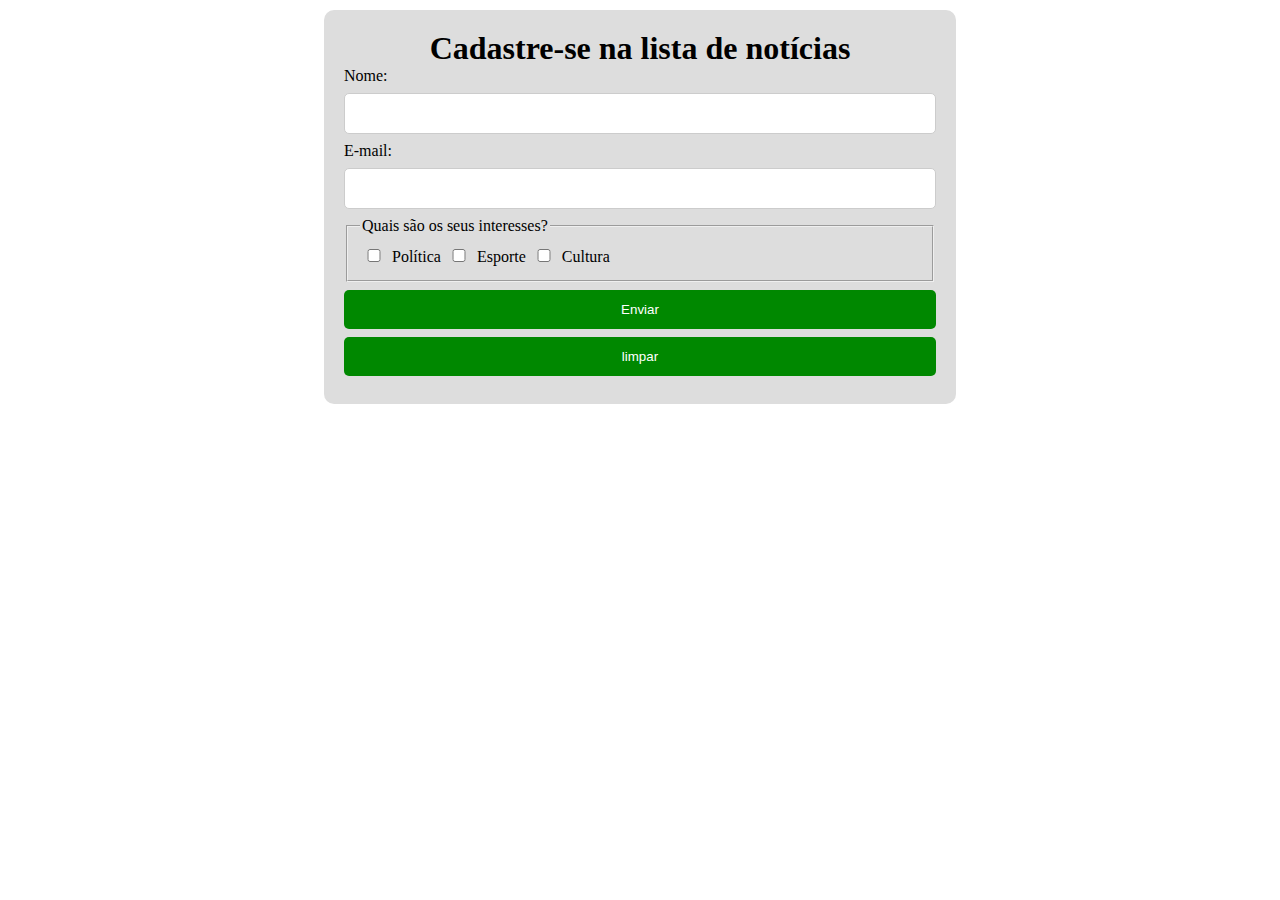
<file: Project_02/src/main/webapp/index.html>
<!DOCTYPE html>
<html lang="pt-BR">
<head>
<meta charset="UTF-8">
<title>Pagina inicial</title>
<link rel="stylesheet" href="styles.css" type="text/css">
</head>
<body>
<section>
<h1>Cadastre-se na lista de notícias</h1>
	
	<form action="register" method="post">
	
		<label for="name">Nome:</label>
		<input type="text" name="name" id="name">
		<label for="email">E-mail:</label>
		<input type="email" name="email" id="email">
		<fieldset>
			
		<legend>Quais são os seus interesses?</legend>
			
			<input type="checkbox" name="options" id="policy" value="Política">
			<label for="policy">Política</label>
			
			
			<input type="checkbox" name="options" id="sport" value="Esporte">
			<label for="sport">Esporte</label>
			
			
			<input type="checkbox" name="options" id="culture" value="Cultura">
			<label for="culture">Cultura</label>
			
		</fieldset> 
		
		<input type="submit" value="Enviar">
		<input type="reset" value="limpar">
		
	</form>
</section>
	
</body>
</html>
</file>
<file: Project_02/src/main/webapp/styles.css>
@charset "UTF-8";

* 
{
	box-sizing: border-box;
}
section
{
	border-radius:10px;
	background-color: #ddd;
	width: 50%;
	margin: 10px auto;
	padding: 20px;
}

section h1
{
	text-align: center;
	margin: 0;
}

input
{
	display: block;
	width: 100%;
	border-radius: 5px;
	margin:8px 0;
	padding: 12px 20px;
	outline: none;
}

input[type=text], input[type=email]
{
	border:1px solid #ccc;
	
}

input[type=checkbox]
{
	display: inline;
	width: 5%;
	
}

input[type=submit], input[type=reset]
{
	background-color: #008800;
	color: white;
	border: none;
	cursor: pointer;
}

input[type=submit]:hover, input[type=reset]:hover
{
	background-color: #006600;
}	

input[type=text]:focus, input[type=email]:focus
{
	border: 1px solid red;
}
</file>
